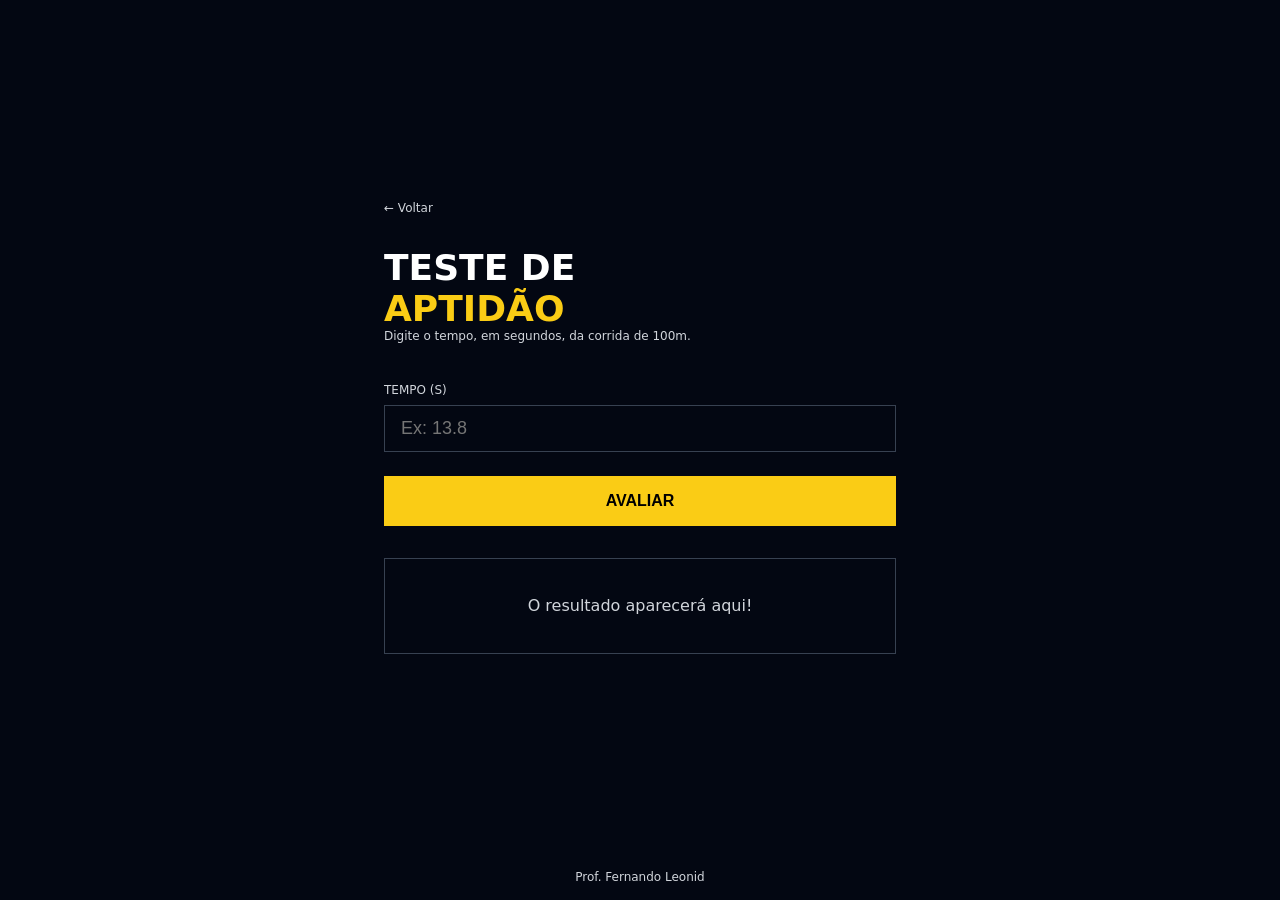
<file: 01-teste-aptidao/index.html>
<!DOCTYPE html>
<html lang="pt-BR">

<head>
  <meta charset="UTF-8" />
  <meta name="viewport" content="width=device-width, initial-scale=1.0" />
  <title>Teste de Aptidão</title>
  <link rel="stylesheet" href="style.css" />
  <script src="./main.js" defer></script>
</head>

<body>
  <main>
    <div class="conteudo">
      <a href="../index.html" class="voltar">← Voltar</a>

      <h1>
        Teste de <span>Aptidão</span>
      </h1>
      <p class="descricao">
        Digite o tempo, em segundos, da corrida de 100m.
      </p>

      <label>Tempo (s)</label>
      <input id="numero" type="number" min="0" placeholder="Ex: 13.8" />

      <button onclick="avaliar()">Avaliar</button>

      <div id="resultado" class="resultado">
        O resultado aparecerá aqui!
      </div>
    </div>
  </main>

  <footer>
    <p>Prof. Fernando Leonid</p>
  </footer>

  
</body>

</html>
</file>
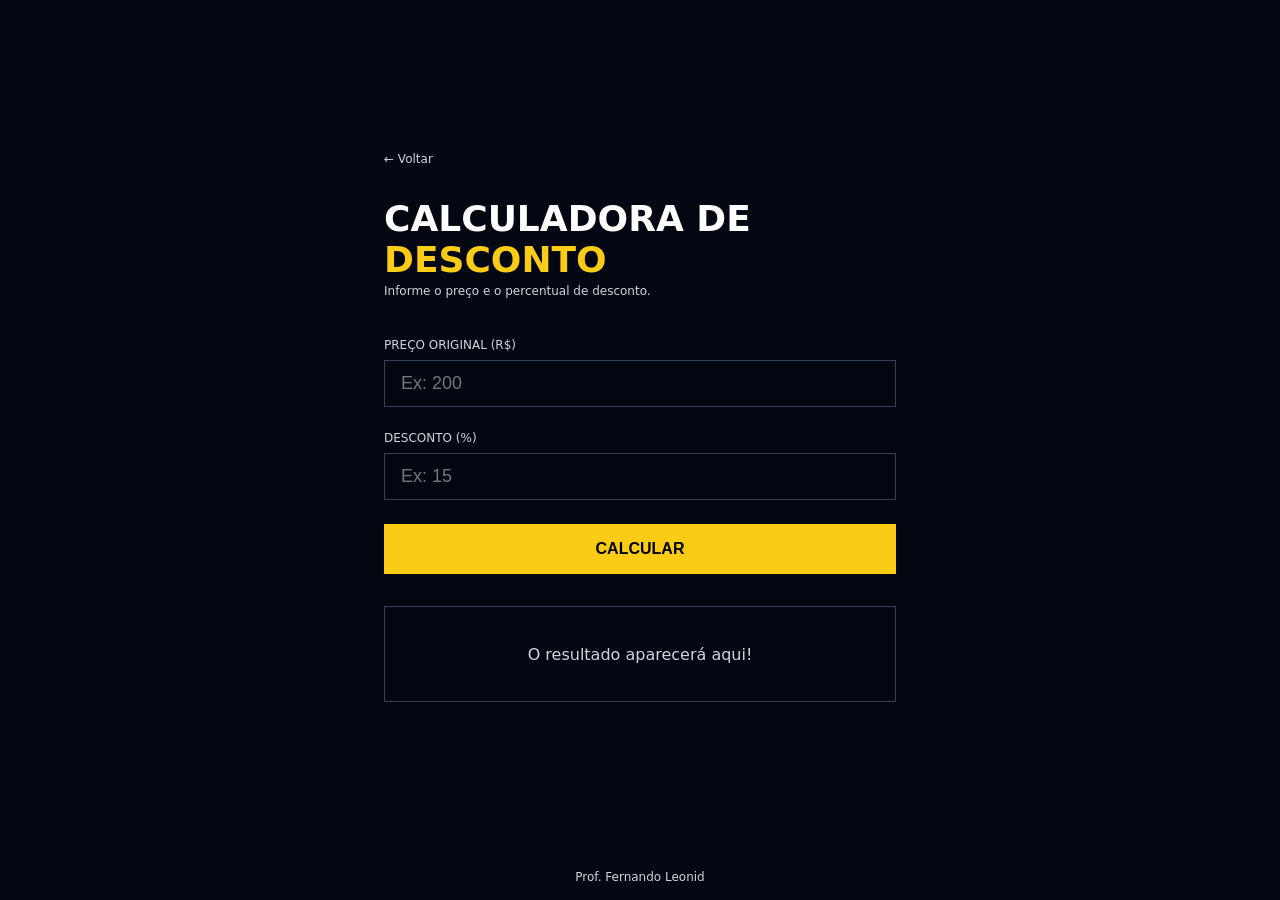
<file: 02-calculadora-desconto/index.html>
<!DOCTYPE html>
<html lang="pt-BR">

<head>
  <meta charset="UTF-8" />
  <meta name="viewport" content="width=device-width, initial-scale=1.0" />
  <title>Calculadora de Desconto</title>
  <link rel="stylesheet" href="style.css" />
  <script src="./main.js" defer></script>
</head>

<body>

  <main>
    <div class="conteudo">

      <a href="../index.html" class="voltar">← Voltar</a>

      <h1>Calculadora de <span>Desconto</span></h1>
      <p class="descricao">Informe o preço e o percentual de desconto.</p>

      <label>Preço Original (R$)</label>
      <input type="number" placeholder="Ex: 200" id="preco"/>

      <label>Desconto (%)</label>
      <input type="number" placeholder="Ex: 15" id="desconto"/>

      <button onclick="calcularDesconto()">Calcular</button>

      <div class="resultado" id="resultado">
        O resultado aparecerá aqui!
      </div>

    </div>
  </main>

  <footer>
    <p>Prof. Fernando Leonid</p>
  </footer>

</body>

</html>
</file>
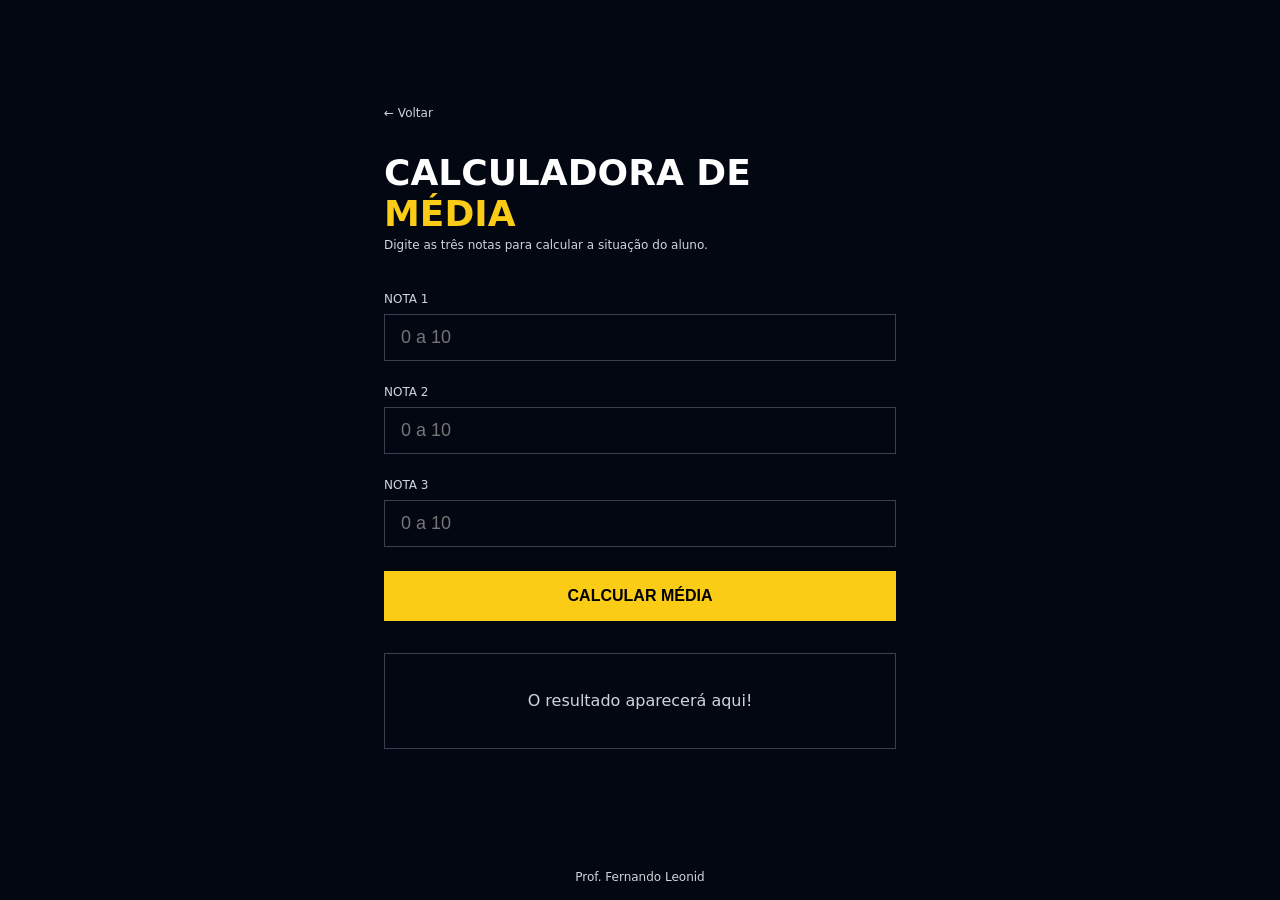
<file: 03-calculadora-media/index.html>
<!DOCTYPE html>
<html lang="pt-BR">

<head>
  <meta charset="UTF-8" />
  <meta name="viewport" content="width=device-width, initial-scale=1.0" />
  <title>Calculadora de Média</title>
  <link rel="stylesheet" href="style.css" />
  <script src="./main.js" defer></script>
</head>

<body>

  <main>
    <div class="conteudo">

      <a href="../index.html" class="voltar">← Voltar</a>

      <h1>
        Calculadora de
        <span>Média</span>
      </h1>
      <p class="descricao">Digite as três notas para calcular a situação do aluno.</p>

      <label>Nota 1</label>
      <input type="number" placeholder="0 a 10" id="n1"/>

      <label>Nota 2</label>
      <input type="number" placeholder="0 a 10" id="n2"/>

      <label>Nota 3</label>
      <input type="number" placeholder="0 a 10" id="n3"/>

      <button onclick="calcularMedia()">Calcular Média</button>

      <div class="resultado" id="resultadomedia">
        O resultado aparecerá aqui!
      </div>

    </div>
  </main>

  <footer>
    <p>Prof. Fernando Leonid</p>
  </footer>

</body>

</html>
</file>
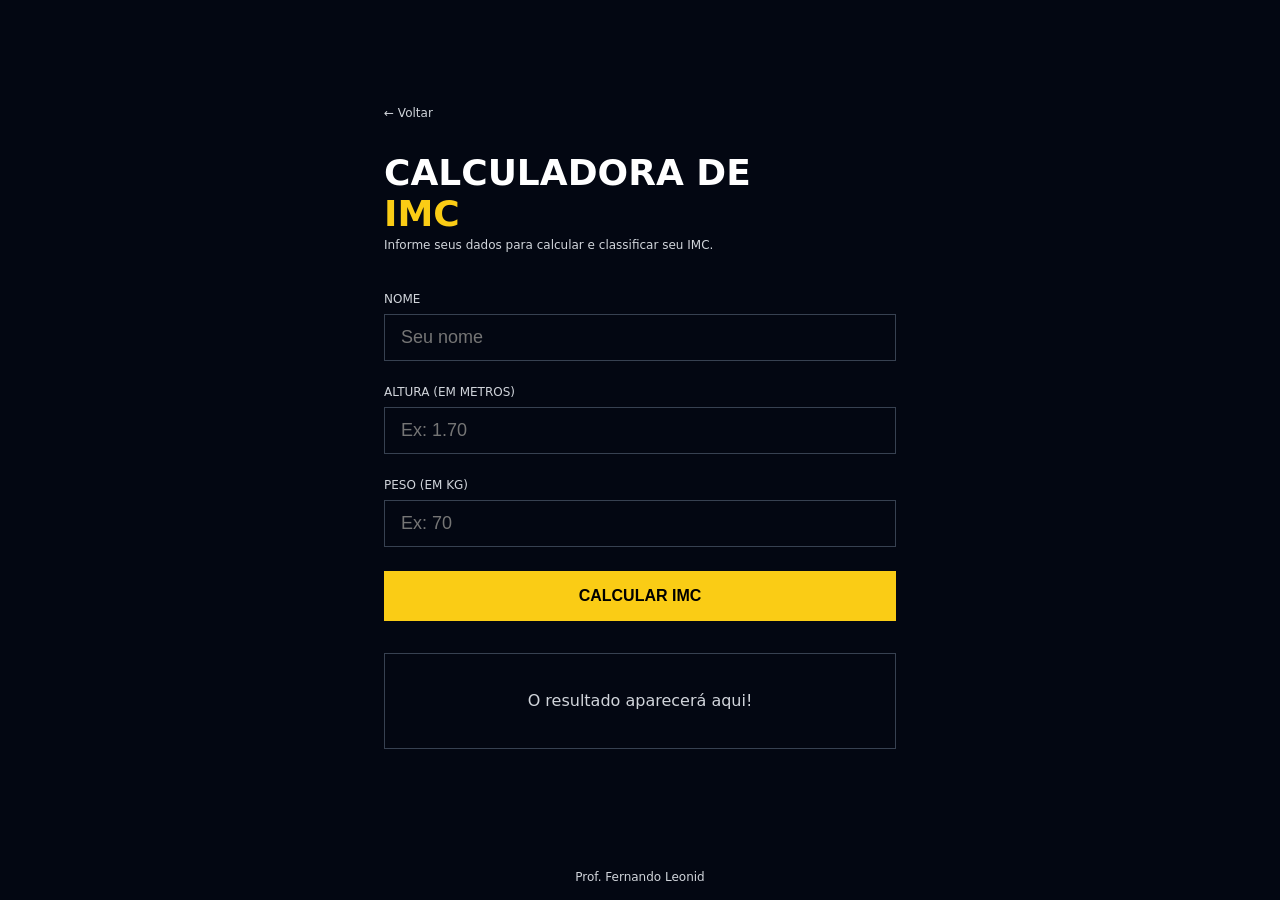
<file: 04-calculadora-imc/index.html>
<!DOCTYPE html>
<html lang="pt-BR">

<head>
  <meta charset="UTF-8" />
  <meta name="viewport" content="width=device-width, initial-scale=1.0" />
  <title>Calculadora de IMC</title>
  <link rel="stylesheet" href="style.css" />
  <script src="./main.js" defer></script>
</head>

<body>

  <main>
    <div class="conteudo">

      <a href="../index.html" class="voltar">← Voltar</a>

      <h1>
        Calculadora de
        <span>IMC</span>
      </h1>
      <p class="descricao">Informe seus dados para calcular e classificar seu IMC.</p>

      <label>Nome</label>
      <input type="text" placeholder="Seu nome" id="nome"/>

      <label>Altura (em metros)</label>
      <input type="number" placeholder="Ex: 1.70" step="0.01" id="altura"/>

      <label>Peso (em kg)</label>
      <input type="number" placeholder="Ex: 70" id="peso"/>

      <button onclick="calcularIMC()">Calcular IMC</button>

      <div class="resultado" id="resultadoIMC">
        O resultado aparecerá aqui!
      </div>

    </div>
  </main>

  <footer>
    <p>Prof. Fernando Leonid</p>
  </footer>

</body>

</html>
</file>
<file: 01-teste-aptidao/style.css>
* {
  margin: 0;
  padding: 0;
  box-sizing: border-box;
}

body {
  background-color: #030712;
  min-height: 100vh;
  display: flex;
  flex-direction: column;
  font-family: system-ui, sans-serif;
}

main {
  flex: 1;
  display: flex;
  align-items: center;
  justify-content: center;
  padding: 2rem;
}

.conteudo {
  width: 100%;
  max-width: 32rem;
}

.voltar {
  display: block;
  margin-bottom: 2rem;
  color: #d1d5db;
  font-size: 0.75rem;
  text-decoration: none;
  transition: color 0.2s;
}

.voltar:hover {
  color: #facc15;
}

h1 {
  display: flex;
  flex-direction: column;
  font-size: 2.25rem;
  font-weight: 900;
  color: #fff;
  text-transform: uppercase;
}

h1 span {
  color: #facc15;
}

.descricao {
  margin-bottom: 2.5rem;
  color: #d1d5db;
  font-size: 0.75rem;
}

label {
  display: block;
  margin-bottom: 0.5rem;
  color: #d1d5db;
  font-size: 0.75rem;
  text-transform: uppercase;
}

input {
  width: 100%;
  padding: 0.75rem 1rem;
  margin-bottom: 1.5rem;
  color: #fff;
  font-size: 1.125rem;
  background: transparent;
  border: 1px solid #374151;
  outline: none;
  transition: border-color 0.2s;
}

input:focus {
  border-color: #facc15;
}

button {
  width: 100%;
  padding: 1rem;
  margin-bottom: 2rem;
  color: #000;
  font-weight: 900;
  font-size: 1rem;
  background-color: #facc15;
  border: none;
  text-transform: uppercase;
  cursor: pointer;
  transition: background-color 0.2s;
}

button:hover {
  background-color: #fde047;
}

.resultado {
  display: flex;
  min-height: 6rem;
  padding: 1.5rem;
  text-align: center;
  color: #d1d5db;
  border: 1px solid #374151;
  align-items: center;
  justify-content: center;
}

.resultado.apto {
  background-color: #14532d;
}

.resultado.nao-apto {
  background-color: #7f1d1d;
}

footer {
  display: flex;
  align-items: flex-end;
  justify-content: center;
}

footer p {
  color: #d1d5db;
  font-size: 0.75rem;
  text-align: center;
  padding: 1rem;
}
</file>
<file: 02-calculadora-desconto/style.css>
* {
  margin: 0;
  padding: 0;
  box-sizing: border-box;
}

body {
  background-color: #030712;
  min-height: 100vh;
  display: flex;
  flex-direction: column;
  font-family: system-ui, sans-serif;
}

main {
  flex: 1;
  display: flex;
  align-items: center;
  justify-content: center;
  padding: 2rem;
}

.conteudo {
  width: 100%;
  max-width: 32rem;
}

.voltar {
  display: block;
  margin-bottom: 2rem;
  color: #d1d5db;
  font-size: 0.75rem;
  text-decoration: none;
  transition: color 0.2s;
}

.voltar:hover {
  color: #facc15;
}

h1 {
  font-size: 2.25rem;
  font-weight: 900;
  color: #fff;
  text-transform: uppercase;
  margin-bottom: 0.25rem;
}

h1 span {
  color: #facc15;
}

.descricao {
  color: #d1d5db;
  font-size: 0.75rem;
  margin-bottom: 2.5rem;
}

label {
  display: block;
  margin-bottom: 0.5rem;
  color: #d1d5db;
  font-size: 0.75rem;
  text-transform: uppercase;
}

input {
  width: 100%;
  padding: 0.75rem 1rem;
  margin-bottom: 1.5rem;
  color: #fff;
  font-size: 1.125rem;
  background: transparent;
  border: 1px solid #374151;
  outline: none;
  transition: border-color 0.2s;
}

input:focus {
  border-color: #facc15;
}

button {
  width: 100%;
  padding: 1rem;
  margin-bottom: 2rem;
  color: #000;
  font-weight: 900;
  font-size: 1rem;
  background-color: #facc15;
  border: none;
  text-transform: uppercase;
  cursor: pointer;
  transition: background-color 0.2s;
}

button:hover {
  background-color: #fde047;
}

.resultado {
  display: flex;
  min-height: 6rem;
  padding: 1.5rem;
  text-align: center;
  color: #d1d5db;
  border: 1px solid #374151;
  align-items: center;
  justify-content: center;
}

footer {
  display: flex;
  align-items: flex-end;
  justify-content: center;
}

footer p {
  color: #d1d5db;
  font-size: 0.75rem;
  text-align: center;
  padding: 1rem;
}

.cor-verde {
  background-color: #14532d;
  color: white;
}

.cor-marrom {
  background-color: #713f12;
  color: white;
}

.cor-vermelho {
  background-color: #7f1d1d;
  color: white;
}
</file>
<file: 03-calculadora-media/style.css>
* {
  margin: 0;
  padding: 0;
  box-sizing: border-box;
}

body {
  background-color: #030712;
  min-height: 100vh;
  display: flex;
  flex-direction: column;
  font-family: system-ui, sans-serif;
}

main {
  flex: 1;
  display: flex;
  align-items: center;
  justify-content: center;
  padding: 2rem;
}

.conteudo {
  width: 100%;
  max-width: 32rem;
}

.voltar {
  display: block;
  margin-bottom: 2rem;
  color: #d1d5db;
  font-size: 0.75rem;
  text-decoration: none;
  transition: color 0.2s;
}

.voltar:hover {
  color: #facc15;
}

h1 {
  display: flex;
  flex-direction: column;
  font-size: 2.25rem;
  font-weight: 900;
  color: #fff;
  text-transform: uppercase;
  margin-bottom: 0.25rem;
}

h1 span {
  color: #facc15;
}

.descricao {
  color: #d1d5db;
  font-size: 0.75rem;
  margin-bottom: 2.5rem;
}

label {
  display: block;
  margin-bottom: 0.5rem;
  color: #d1d5db;
  font-size: 0.75rem;
  text-transform: uppercase;
}

input {
  width: 100%;
  padding: 0.75rem 1rem;
  margin-bottom: 1.5rem;
  color: #fff;
  font-size: 1.125rem;
  background: transparent;
  border: 1px solid #374151;
  outline: none;
  transition: border-color 0.2s;
}

input:focus {
  border-color: #facc15;
}

button {
  width: 100%;
  padding: 1rem;
  margin-bottom: 2rem;
  color: #000;
  font-weight: 900;
  font-size: 1rem;
  background-color: #facc15;
  border: none;
  text-transform: uppercase;
  cursor: pointer;
  transition: background-color 0.2s;
}

button:hover {
  background-color: #fde047;
}

.resultado {
  display: flex;
  min-height: 6rem;
  padding: 1.5rem;
  text-align: center;
  color: #d1d5db;
  border: 1px solid #374151;
  align-items: center;
  justify-content: center;
}

footer {
  display: flex;
  align-items: flex-end;
  justify-content: center;
}

footer p {
  color: #d1d5db;
  font-size: 0.75rem;
  text-align: center;
  padding: 1rem;
}

.verde {
  background-color: #14532d;
  color: white;
}

.laranja {
  background-color: #713f12;
  color: white;
}

.vermelho {
  background-color: #7f1d1d;
  color: white;
}
</file>
<file: 04-calculadora-imc/style.css>
* {
  margin: 0;
  padding: 0;
  box-sizing: border-box;
}

body {
  background-color: #030712;
  min-height: 100vh;
  display: flex;
  flex-direction: column;
  font-family: system-ui, sans-serif;
}

main {
  flex: 1;
  display: flex;
  align-items: center;
  justify-content: center;
  padding: 2rem;
}

.conteudo {
  width: 100%;
  max-width: 32rem;
}

.voltar {
  display: block;
  margin-bottom: 2rem;
  color: #d1d5db;
  font-size: 0.75rem;
  text-decoration: none;
  transition: color 0.2s;
}

.voltar:hover {
  color: #facc15;
}

h1 {
  display: flex;
  flex-direction: column;
  font-size: 2.25rem;
  font-weight: 900;
  color: #fff;
  text-transform: uppercase;
  margin-bottom: 0.25rem;
}

h1 span {
  color: #facc15;
}

.descricao {
  color: #d1d5db;
  font-size: 0.75rem;
  margin-bottom: 2.5rem;
}

label {
  display: block;
  margin-bottom: 0.5rem;
  color: #d1d5db;
  font-size: 0.75rem;
  text-transform: uppercase;
}

input {
  width: 100%;
  padding: 0.75rem 1rem;
  margin-bottom: 1.5rem;
  color: #fff;
  font-size: 1.125rem;
  background: transparent;
  border: 1px solid #374151;
  outline: none;
  transition: border-color 0.2s;
}

input:focus {
  border-color: #facc15;
}

button {
  width: 100%;
  padding: 1rem;
  margin-bottom: 2rem;
  color: #000;
  font-weight: 900;
  font-size: 1rem;
  background-color: #facc15;
  border: none;
  text-transform: uppercase;
  cursor: pointer;
  transition: background-color 0.2s;
}

button:hover {
  background-color: #fde047;
}

.resultado {
  display: flex;
  min-height: 6rem;
  padding: 1.5rem;
  text-align: center;
  color: #d1d5db;
  border: 1px solid #374151;
  align-items: center;
  justify-content: center;
}

footer {
  display: flex;
  align-items: flex-end;
  justify-content: center;
}

footer p {
  color: #d1d5db;
  font-size: 0.75rem;
  text-align: center;
  padding: 1rem;
}

.Abaixo-Peso {
  background-color: #1e3a5f;
  color: white;
}

.Peso-Normal {
  background-color: #14532d;
  color: white;
}

.Sobrepeso {
  background-color: #713f12;
  color: white;
}

.Obesidade-grau-I {
  background-color: #7f1d1d;
  color: white;
}

.Obesidade-grau-II {
  background-color: #6b0f0f;
  color: white;
}

.Obesidade-grau-III {
  background-color: #450a0a;
  color: white;
}
</file>
